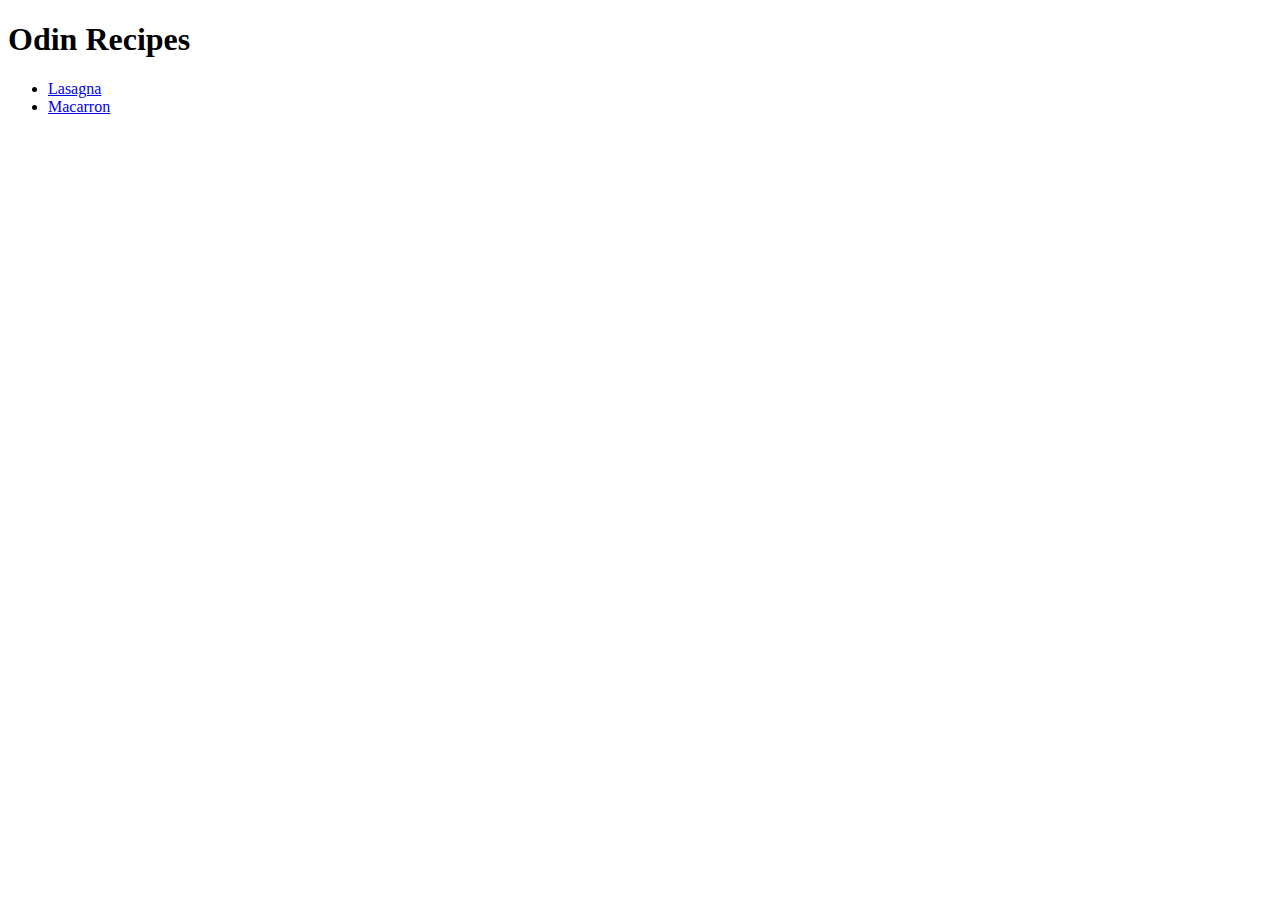
<file: index.html>
<!--odin-recipis
Primer projecte odin-project
In this project I'll demonstrate the skills I have adquiered after doing the first part of he odin-project lessons, based on HTML.-->
<!DOCTYPE html>
<html lang="en">
<head>
    <meta charset="UTF-8">
    <meta http-equiv="X-UA-Compatible" content="IE=edge">
    <meta name="viewport" content="width=device-width, initial-scale=1.0">
    <title>Recipes</title>
</head>
<body>
    <h1>Odin Recipes</h1>
    <ul>
        <li><a href="lasagna.html">Lasagna</a></li>
        <li><a href="macarron.html">Macarron</a></li>

 </ul>
 
</body>
</html>
</file>
